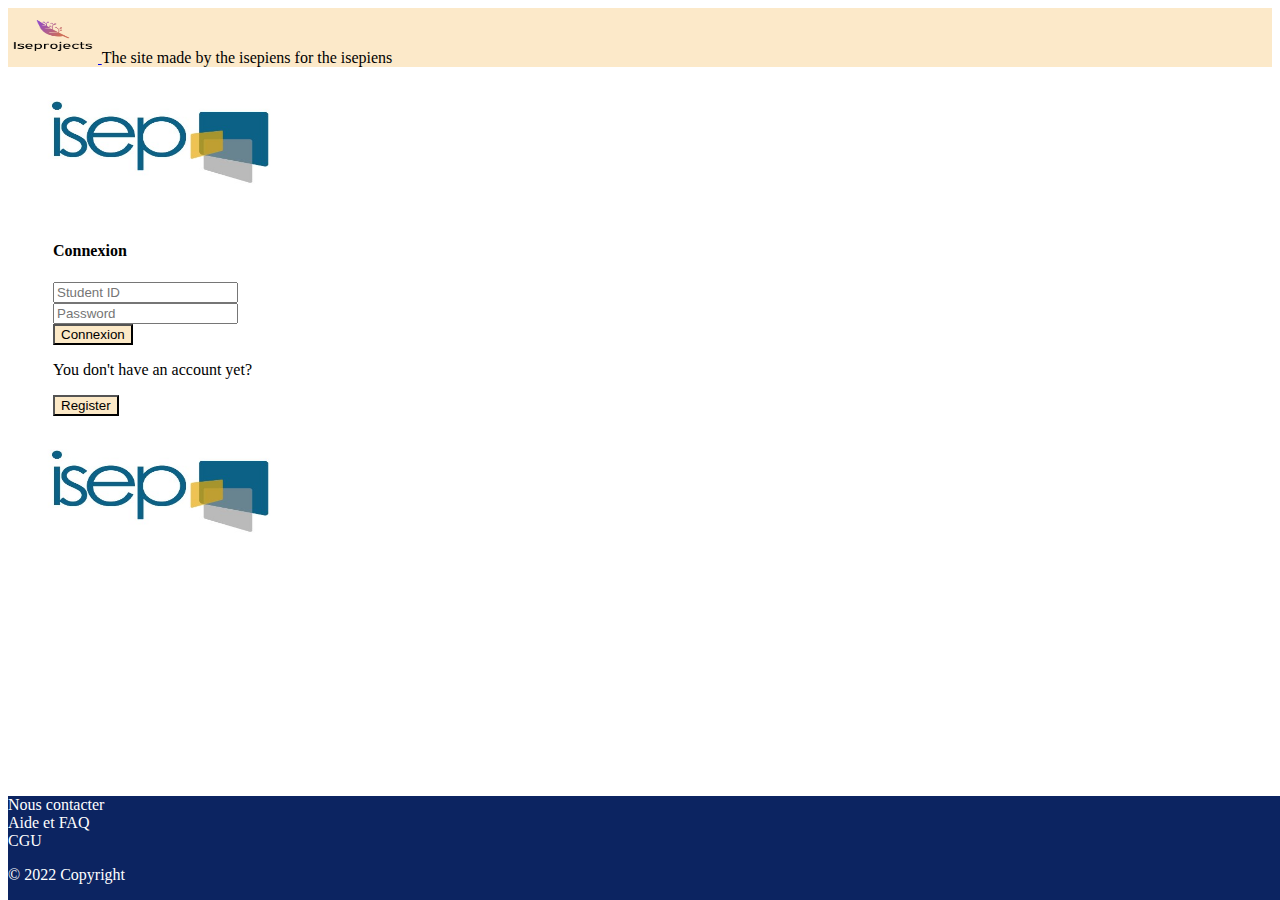
<file: login.html>
<!DOCTYPE html>
<html lang="en">
    <head>
        <meta charset="utf-8">
        <meta name="viewport" content="width=device-width, initial-scale=1">
        <link href="https://cdn.jsdelivr.net/npm/bootstrap@5.0.2/dist/css/bootstrap.min.css" rel="stylesheet" integrity="sha384-EVSTQN3/azprG1Anm3QDgpJLIm9Nao0Yz1ztcQTwFspd3yD65VohhpuuCOmLASjC" crossorigin="anonymous">
        <link rel="stylesheet" type="text/css" href="css/general.css" />
        <link rel="stylesheet" type="text/css" href="css/login.css" />
        <script src="https://cdn.jsdelivr.net/npm/bootstrap@5.0.2/dist/js/bootstrap.bundle.min.js" integrity="sha384-MrcW6ZMFYlzcLA8Nl+NtUVF0sA7MsXsP1UyJoMp4YLEuNSfAP+JcXn/tWtIaxVXM" crossorigin="anonymous"></script>
        <title>ISEProject - </title>
    </head>
    <body>
        <!--Navigation Menu-->
        <nav class="navbar navbar">
            <div class="container-fluid">
              <a class="navbar-brand" href="#">
                <img src="images/default.png" alt="" width="90" height="55" class="d-inline-block align-text-top">
                
              </a>
              <span class="navbar-text">
                The site made by the isepiens for the isepiens
            </span>
            </div>
          </nav>




        <!---End-->
        
               <!--Login Page -->
               <div class="container-fluid p-5">
                <div class="container">
                    <div class="row">
                        <!--Login Form -->
                        <div class="col">
                            <img class="" width="300" height="150" src="images/iseplogo.jpg"  alt="ISEP" />
                        </div>
                        <!--End--->
    
                        <!--Login Form -->
                        <div class="col text-center">
                            <div class="card">
                                <div class="card-body">
                                    <h4 class="p-5">Connexion</h4>
                            <form>
                                <div class="mb-3 p-2">
                                  <input type="text" class="form-control" id="studentId" name="studentId" placeholder="Student ID">
                                </div>
                                <div class="mb-3 p-2">
                                  <input type="password" class="form-control" id="password" name="password" placeholder="Password">
                                </div>
                                <div class="p-3">
                                   <button type="submit" class="btn">Connexion</button> 
                                </div>
                           

                                <p class="p-1">You don't have an account yet?</p>
                                <button type="submit" class="btn">Register</button> 
                               
                                
                              </form>
                                </div>
                            </div>
                        </div>
                        <!--End--->
                        
                        <!--Alumni Logo -->
                        <div class="col">
                            <img class="" width="300" height="150" src="images/iseplogo.jpg"  alt="ISEP Alumni" />
                        </div>
                        <!--End--->
                      </div>
                </div>
            </div>

      <!--footer-->
      <footer>
          <div class="container">
            <div class="row">
                <div class="col"><a href="#">Nous contacter</a></div>
                <div class="col"><a href="#">Aide et FAQ</a></div>
                <div class="col"><a href="#">CGU</a></div>
                <div class="col"><p> &copy; 2022 Copyright</p></div>
              </div>
            </div>
      </footer>
        

    </body>
</html>
</file>
<file: css/general.css>
body {
  overflow-x: hidden; /* Hide scrollbars */
}
nav {
  background-color: #fce9c9 !important;
  color: #000 !important;
}
.nav-link {
  color: #000 !important;
  font-size: large;
}
button {
  background-color: #fce9c7 !important;
}
.pro-bg {
  background-color: #faf7f2 !important;
  color: grey;
  height: 65px;
  padding: 15px;
}
.card {
  border-radius: 10px !important;
  border-width: 2px !important;
  border-color: #0c2461 !important;
  padding-left: 45px !important;
  padding-right: 45px !important;
}

footer {
  position: fixed !important;
  padding-top: 0px;
  width: 100%;
  bottom: 0;
  background-color: #0c2461;
  color: #fff;
}
footer a {
  text-decoration: none;
  color: #fff;
}
</file>
<file: css/login.css>

</file>
